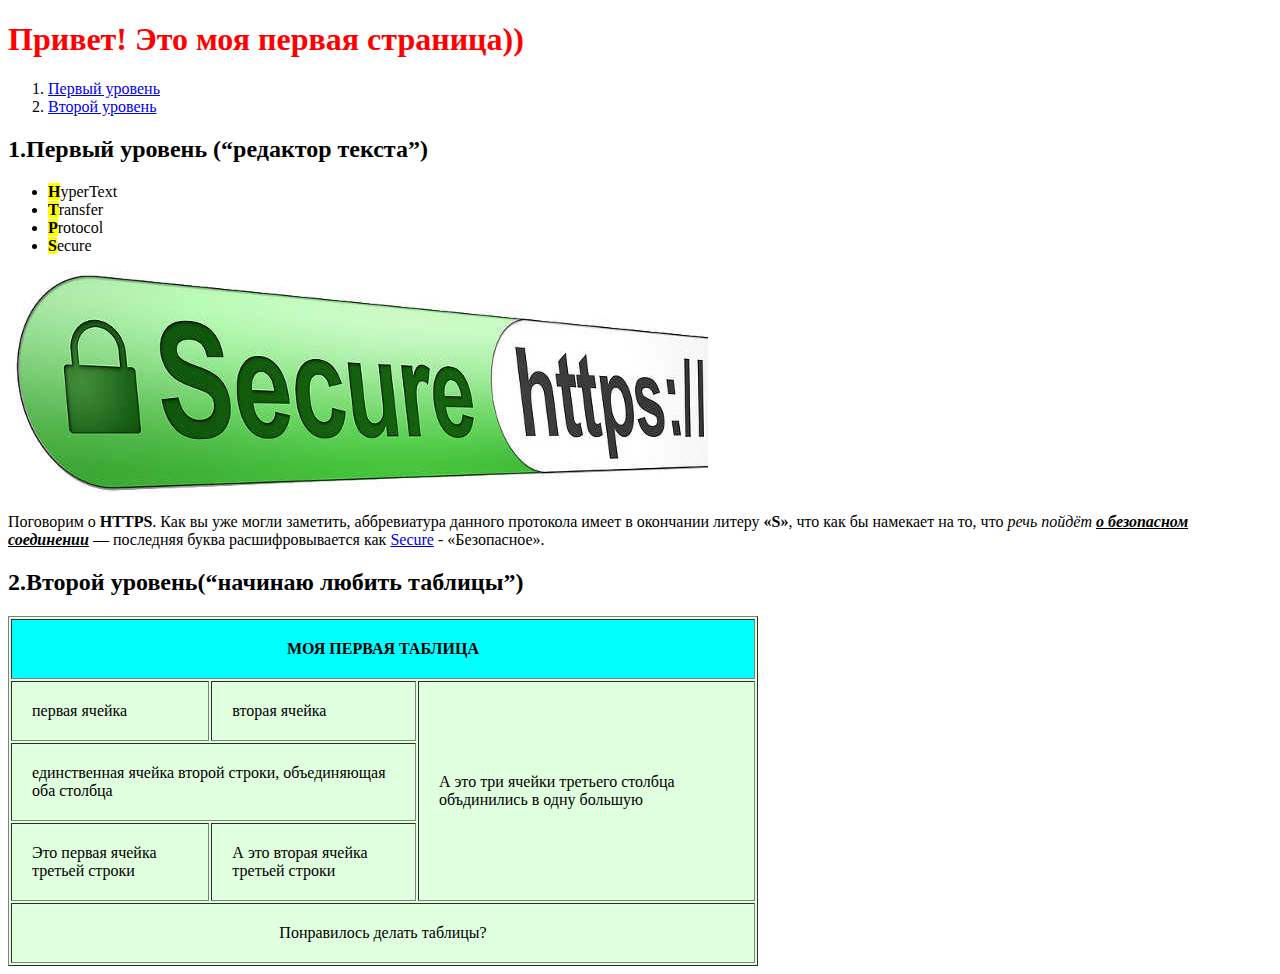
<file: 02Теги/index.html>
<!DOCTYPE html>
<html lang="en">

<head>
  <meta charset="UTF-8">
  <meta http-equiv="X-UA-Compatible" content="IE=edge">
  <meta name="viewport" content="width=device-width, initial-scale=1.0">
  <title>My first site</title>
  <link rel="stylesheet" type="text/css" href="css/style.css">
</head>

<body>
  <h1>Привет! Это моя первая страница))</h1>

  <ol>
    <li><a href="#first">Первый уровень</a></li>
    <li><a href="#second">Второй уровень</a></li>
  </ol>

  <h2 id="first">1.Первый уровень (“редактор текста”)</h2>
  <ul>
    <li><mark><b>H</b></mark>yperText</li>
    <li><mark><b>T</b></mark>ransfer</li>
    <li><mark><b>P</b></mark>rotocol</li>
    <li><mark><b>S</b></mark>ecure</li>
  </ul>
  <img src="images/ssl-cert.jpg" alt="безопасное соединениe" width="700" height="222">
  <p>Поговорим о <b>HTTPS</b>. Как вы уже могли заметить, аббревиатура данного протокола имеет в окончании литеру
    <b>«S»</b>, что как бы намекает на то, что <i>речь пойдёт <strong><u>о безопасном соединении</u></strong></i> —
    последняя буква расшифровывается как <a href="#">Secure</a> - «Безопасное».
  </p>

  <h2 id="second">2.Второй уровень(“начинаю любить таблицы”)</h2>
  <table border="1" cellpadding="20" width="750" bgcolor="#e0ffdf">
    <tr bgcolor="#01ffff">
      <th colspan="3">МОЯ ПЕРВАЯ ТАБЛИЦА</th>
    </tr>
    <tr>
      <td>первая ячейка</td>
      <td>вторая ячейка</td>
      <td rowspan="3">А это три ячейки третьего столбца объдинились в одну большую</td>
    </tr>
    <tr>
      <td colspan="2">единственная ячейка второй строки, объединяющая оба столбца</td>
    </tr>
    <tr>
      <td>Это первая ячейка третьей строки</td>
      <td>А это вторая ячейка третьей строки</td>
    </tr>
    <tr>
      <td colspan="3" align="center">Понравилось делать таблицы?</td>
    </tr>
  </table>

</body>

</html>
</file>
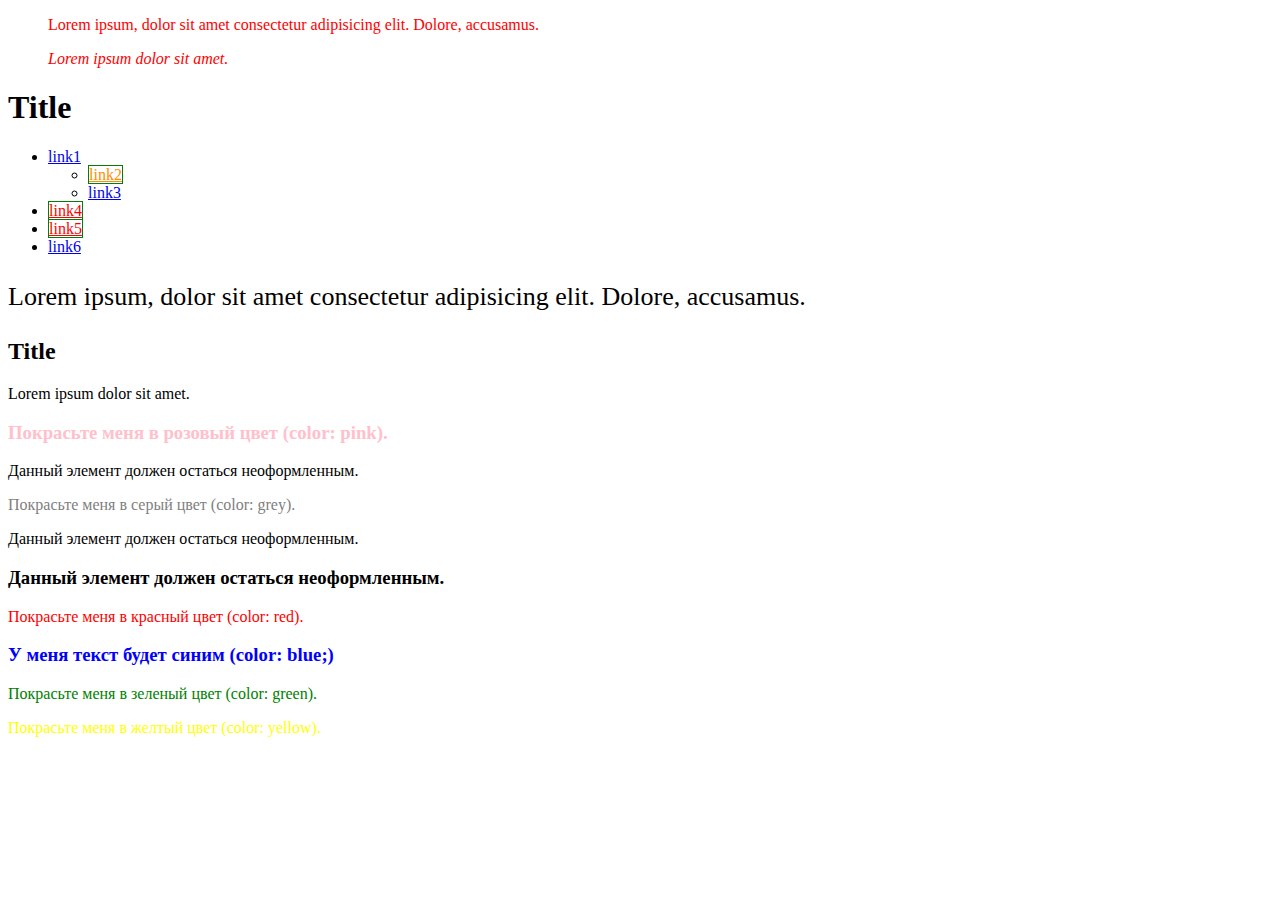
<file: 03CSS/index.html>
<!DOCTYPE html>
<html lang="en">

<head>
  <meta charset="UTF-8">
  <meta http-equiv="X-UA-Compatible" content="IE=edge">
  <meta name="viewport" content="width=device-width, initial-scale=1.0">
  <title>CSS. Селекторы. Способы задания стилей.</title>
  <link rel="stylesheet" type="text/css" href="css/style.css">
  <style>
    blockquote {
      color: blue;
    }
  </style>
</head>

<body>

  <!-- 1 -->

  <blockquote cite="#" style="color: red;">
    <p>Lorem ipsum, dolor sit amet consectetur adipisicing elit. Dolore, accusamus.
    </p>
    <cite>Lorem ipsum dolor sit amet.</cite>
  </blockquote>

  <!-- 2 -->

  <div class="holder">
    <h1>Title</h1>
    <ul class="list">
      <li>
        <a href="#">link1</a>
        <ul>
          <li><a title="youtube" href="http://www.youtube.com/">link2</a></li>
          <li><a href="#">link3</a></li>
        </ul>
      </li>
      <li><a title="youtube" href="https://www.youtube.com/">link4</a></li>
      <li><a href="https://validator.w3.org/" title="link">link5</a></li>
      <li><a href="#">link6</a></li>
    </ul>
    <p>Lorem ipsum, dolor sit amet consectetur adipisicing elit. Dolore, accusamus.</p>
    <h2>Title</h2>
    <p>Lorem ipsum dolor sit amet.</p>
  </div>

  <!-- 3 -->

  <div class="text-box">
    <h3>Покрасьте меня в розовый цвет (color: pink).</h3>
    <p>Данный элемент должен остаться неоформленным.</p>
    <p id="greycol">Покрасьте меня в серый цвет (color: grey).</p>
    <div>Данный элемент должен остаться неоформленным.</div>
    <h3>Данный элемент должен остаться неоформленным.</h3>
    <div>
      <p>Покрасьте меня в красный цвет (color: red).</p>
    </div>
    <h3 title="text">У меня текст будет синим (color: blue;)</h3>
    <p>Покрасьте меня в зеленый цвет (color: green).</p>
    <p class="yellow">Покрасьте меня в желтый цвет (color: yellow).</p>
  </div>

</body>

</html>
</file>
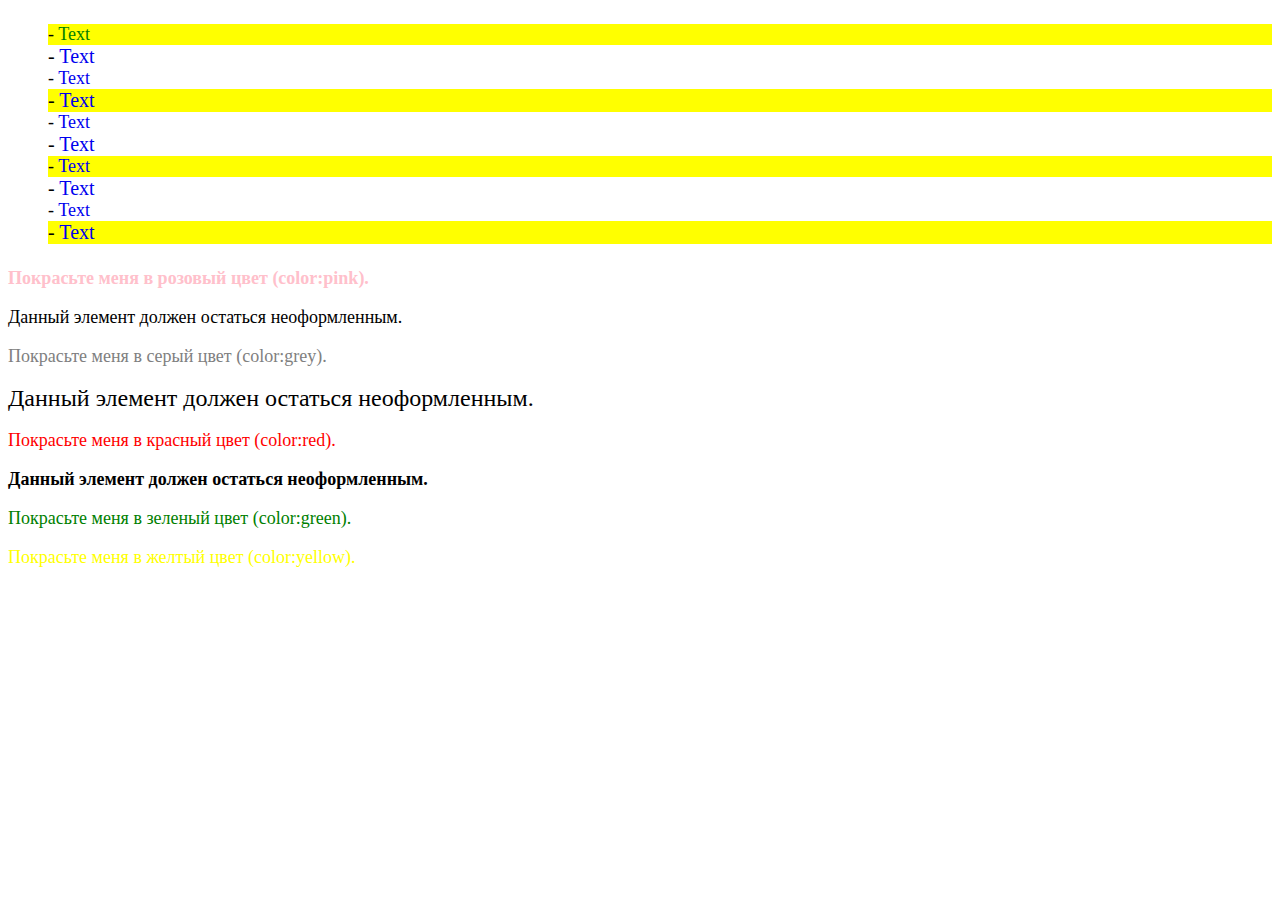
<file: 04Псевдоклассы/index.html>
<!DOCTYPE html>
<html lang="en">

<head>
  <meta charset="UTF-8">
  <meta http-equiv="X-UA-Compatible" content="IE=edge">
  <meta name="viewport" content="width=device-width, initial-scale=1.0">
  <title>Псевдоклассы и псевдоелементы.</title>
  <link rel="stylesheet" type="text/css" href="css/style.css">
</head>

<body>
  <!-- 1 -->

  <ul>
    <li>
      <a href="#">Text</a>
    </li>
    <li>
      <a href="#">Text</a>
    </li>
    <li>
      <a href="#">Text</a>
    </li>
    <li>
      <a href="#">Text</a>
    </li>
    <li>
      <a href="#">Text</a>
    </li>
    <li>
      <a href="#">Text</a>
    </li>
    <li>
      <a href="#">Text</a>
    </li>
    <li>
      <a href="#">Text</a>
    </li>
    <li>
      <a href="#">Text</a>
    </li>
    <li>
      <a href="#">Text</a>
    </li>
  </ul>

  <!-- 2 -->

  <h3>Покрасьте меня в розовый цвет (color:pink).</h3>
  <p>Данный элемент должен остаться неоформленным.</p>
  <p id='greycol'>Покрасьте меня в серый цвет (color:grey).</p>
  <div>Данный элемент должен остаться неоформленным.</div>
  <div>
    <p>Покрасьте меня в красный цвет (color:red).</p>
  </div>
  <h3>Данный элемент должен остаться неоформленным.</h3>
  <p>Покрасьте меня в зеленый цвет (color:green).</p>
  <p class='yellow'>Покрасьте меня в желтый цвет (color:yellow).</p>


  <!-- 3 -->



</body>

</html>
</file>
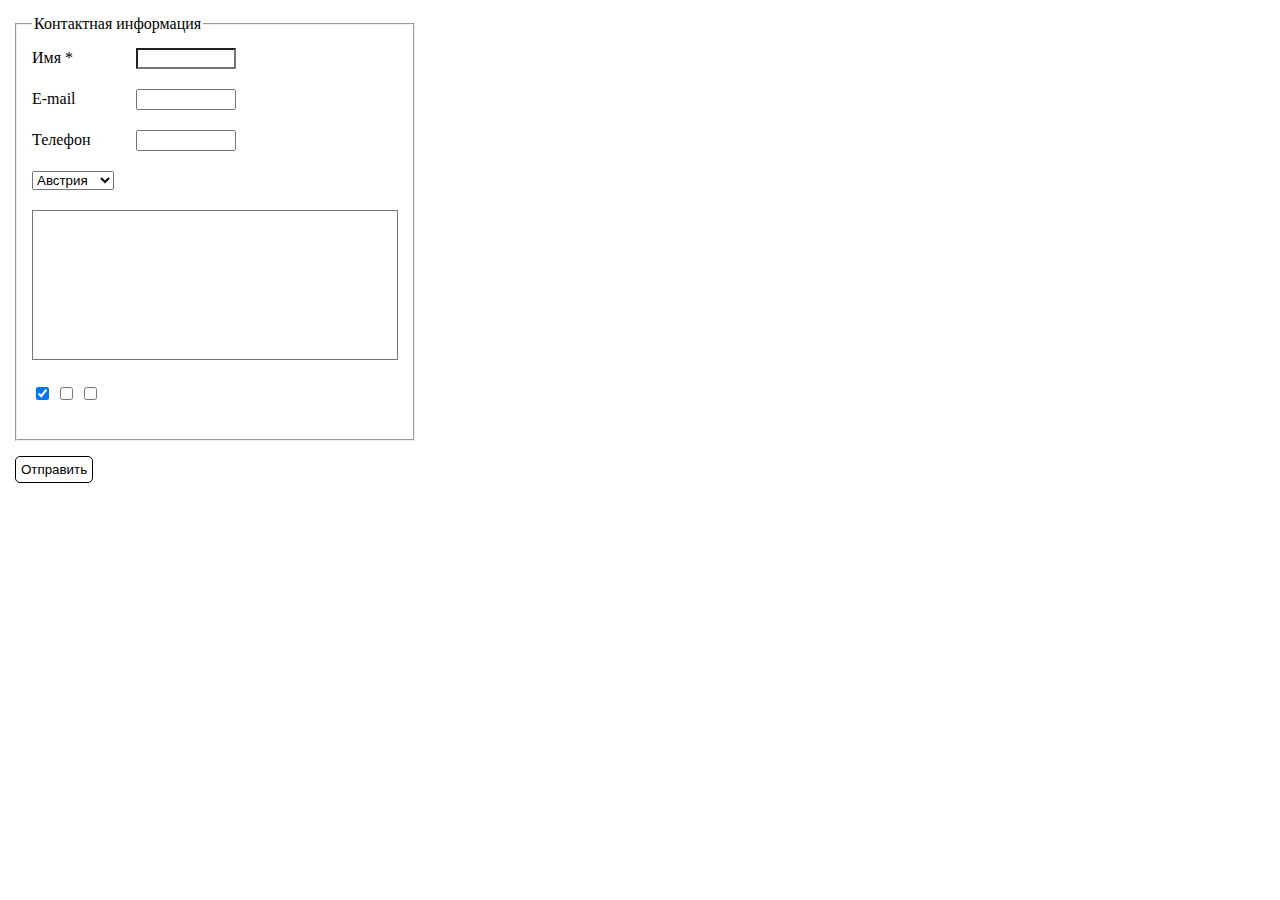
<file: 09Формы/index.html>
<!DOCTYPE html>
<html lang="en">

<head>
  <meta charset="UTF-8">
  <meta http-equiv="X-UA-Compatible" content="IE=edge">
  <meta name="viewport" content="width=device-width, initial-scale=1.0">
  <title>Формы.</title>
  <link rel="stylesheet" type="text/css" href="css/reset.css">
  <link rel="stylesheet" type="text/css" href="css/style.css">
</head>

<body>
  <form class="info-form">
    <fieldset>
      <legend class="form-title"> Контактная информация</legend>
      <div class="form-row">
        <label for="name" class="form-label">Имя *</label>
        <input id="name" class="form-input" type="text" name="name" required>
      </div>
      <div class="form-row">
        <label for="email" class="form-label">E-mail</label>
        <input id="email" class="form-input" type="email" name="email">
      </div>
      <div class="form-row">
        <label for="tel" class="form-label">Телефон</label>
        <input id="tel" class="form-input" type="tel" name="tel">
      </div>

      <div class="form-row">
        <select class="select">
          <option value="Австрия">Австрия</option>
          <option value="Бельгия">Бельгия</option>
          <option value="Германия">Германия</option>
          <option value="Турция">Турция</option>
          <option value="Украина">Украина</option>
        </select>
      </div>

      <div class="form-row">
        <textarea class="form-textarea" name="textarea" id="textarea" cols="15" rows="5"></textarea>
      </div>

      <div class="form-row">
        <label class="container">
          <input type="checkbox" checked="checked">
        </label>
        <label class="container">
          <input type="checkbox">
        </label>
        <label class="container">
          <input type="checkbox">
        </label>
      </div>

    </fieldset>
    <button class="button" type="submit">Отправить</button>
  </form>



</body>

</html>
</file>
<file: 02Теги/css/style.css>
h1 {
  color: #f00;
}
</file>
<file: 03CSS/css/style.css>
/* 1 */

blockquote {
  color: green;
}

/* 2 */

a[href^="https"] {
  color: #f00;
}

ul ul li:first-child a {
  color: #ff8d00;
}

ul + p {
  font-size: 26px;
}

a[title] {
  border: 1px solid #067b09;
}

/* 3 */

h3:first-child {
  color: pink;
}

#greycol {
  color: grey;
}

.text-box div p {
  color: red;
}

h3[title] {
  color: blue;
}

h3[title] + p {
  color: green;
}

.yellow {
  color: yellow;
}
</file>
<file: 04Псевдоклассы/css/style.css>
/* 04 */
/* 1 */

ul {
  list-style: none;
}

li:first-child a {
  color: green;
}

li {
  font-size: 18px;
}

li:nth-child(even) {
  font-size: 20px;
}

li:nth-child(3n + 1) {
  background-color: yellow;
}

a {
  text-decoration: none;
}

li a:hover {
  color: #f00;
}

li::before {
  content: "-";
}

/* 2 */

h3:first-of-type {
  color: pink;
}

p:nth-of-type(2) {
  color: grey;
}

div p:first-child {
  color: red;
}

p:nth-last-of-type(2) {
  color: green;
}

p:last-of-type {
  color: yellow;
}

/* 3 */

body {
  font-size: 24px;
}

h3,
p {
  font-size: 0.75em;
}
</file>
<file: 09Формы/css/style.css>
.info-form {
  width: 400px;
  margin: 15px;
}

fieldset {
  padding: 15px;
  margin: 0 0 15px;
}

.form-row {
  margin: 0 0 20px;
}

.form-label {
  display: inline-block;
  min-width: 100px;
}

.form-input {
  width: 100px;
}

.form-textarea {
  height: 150px;
  width: 100%;
  resize: none;
}

.button {
  background-color: #fff;
  border: 1px solid #000;
  border-radius: 5px;
  padding: 5px;
}
</file>
